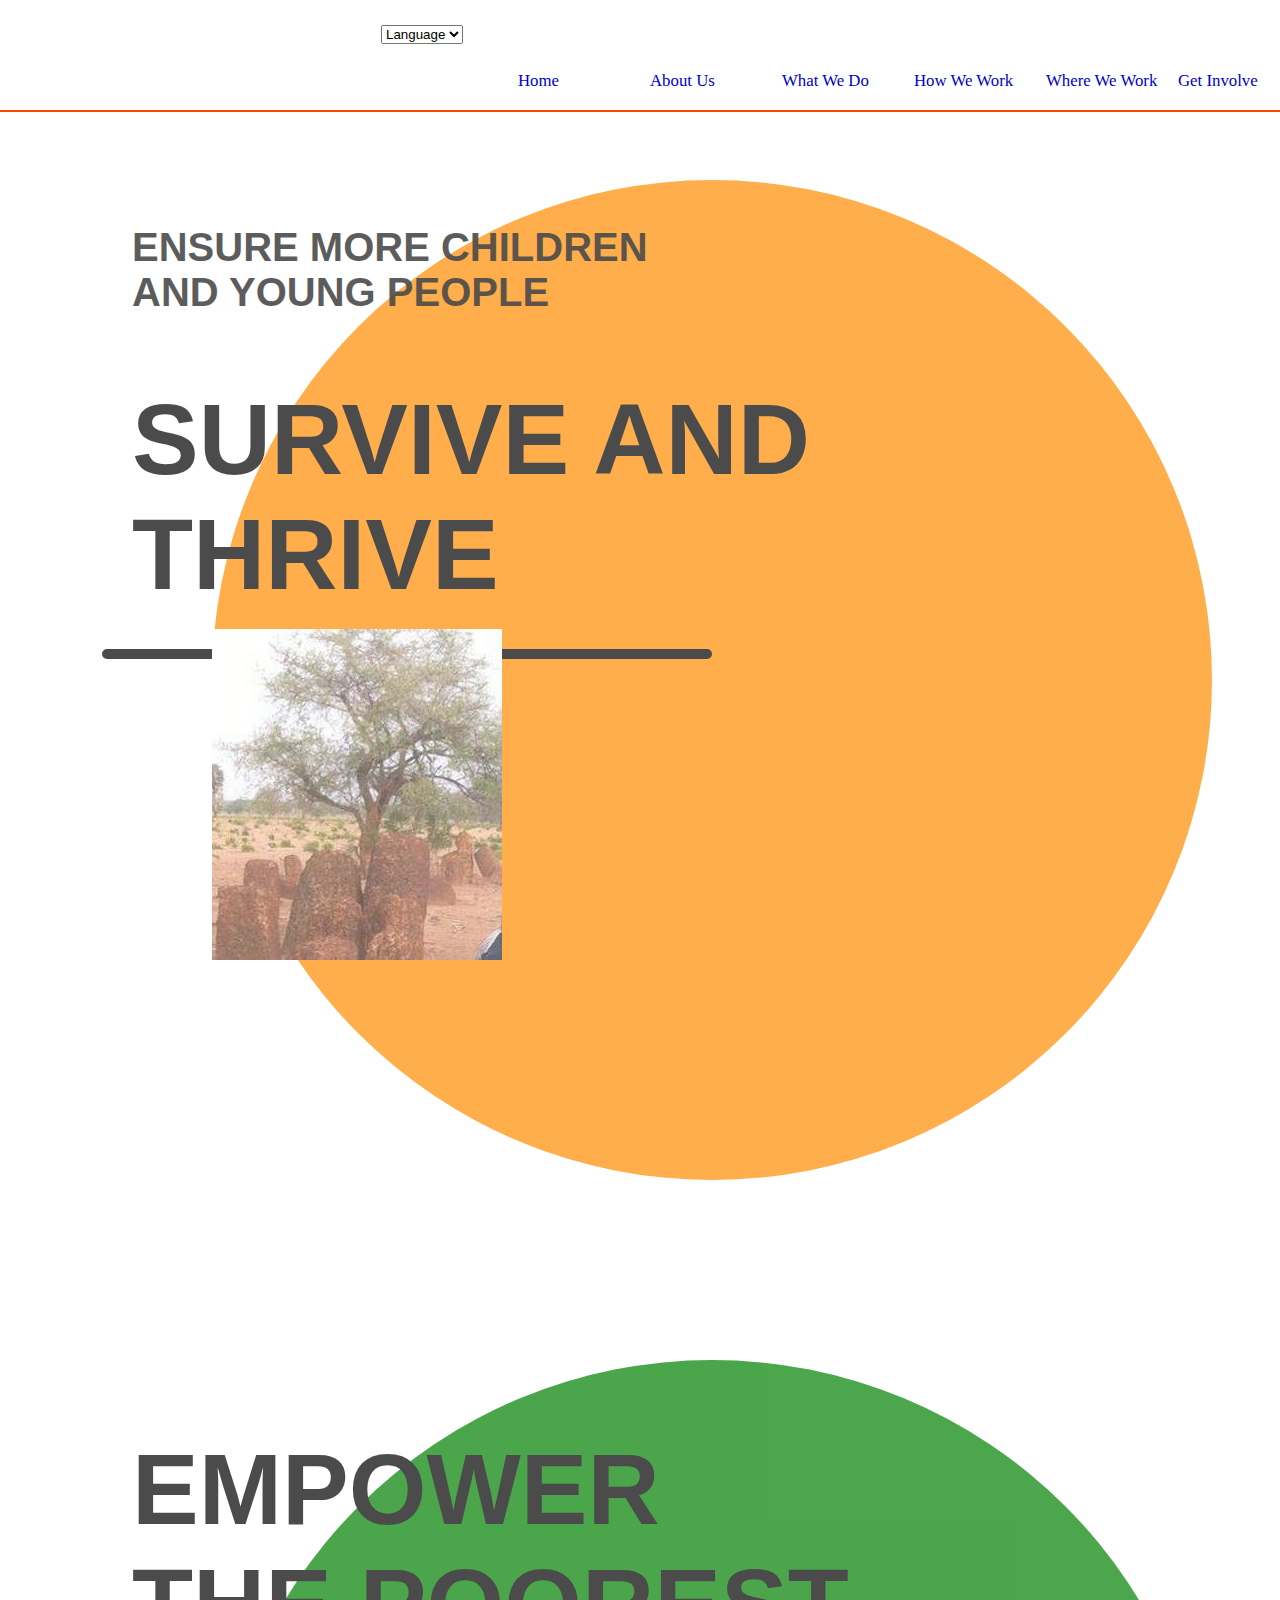
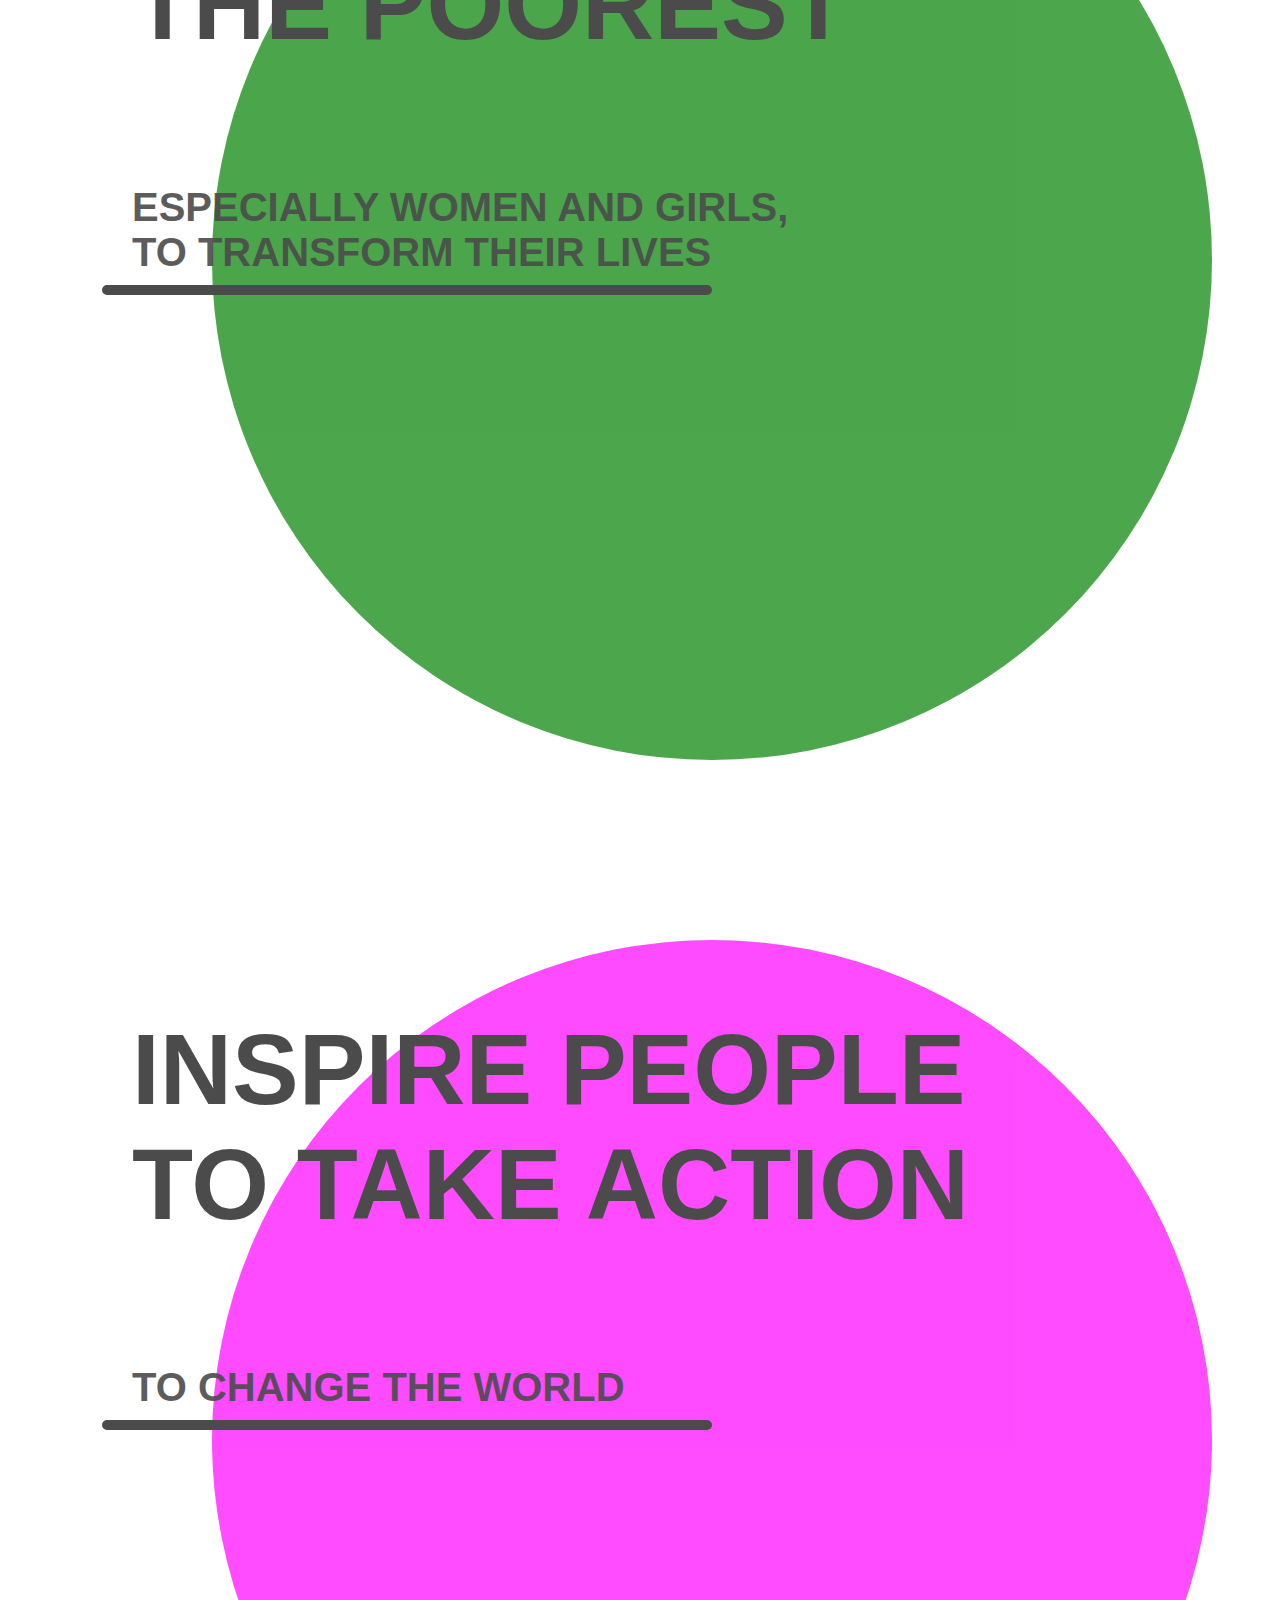
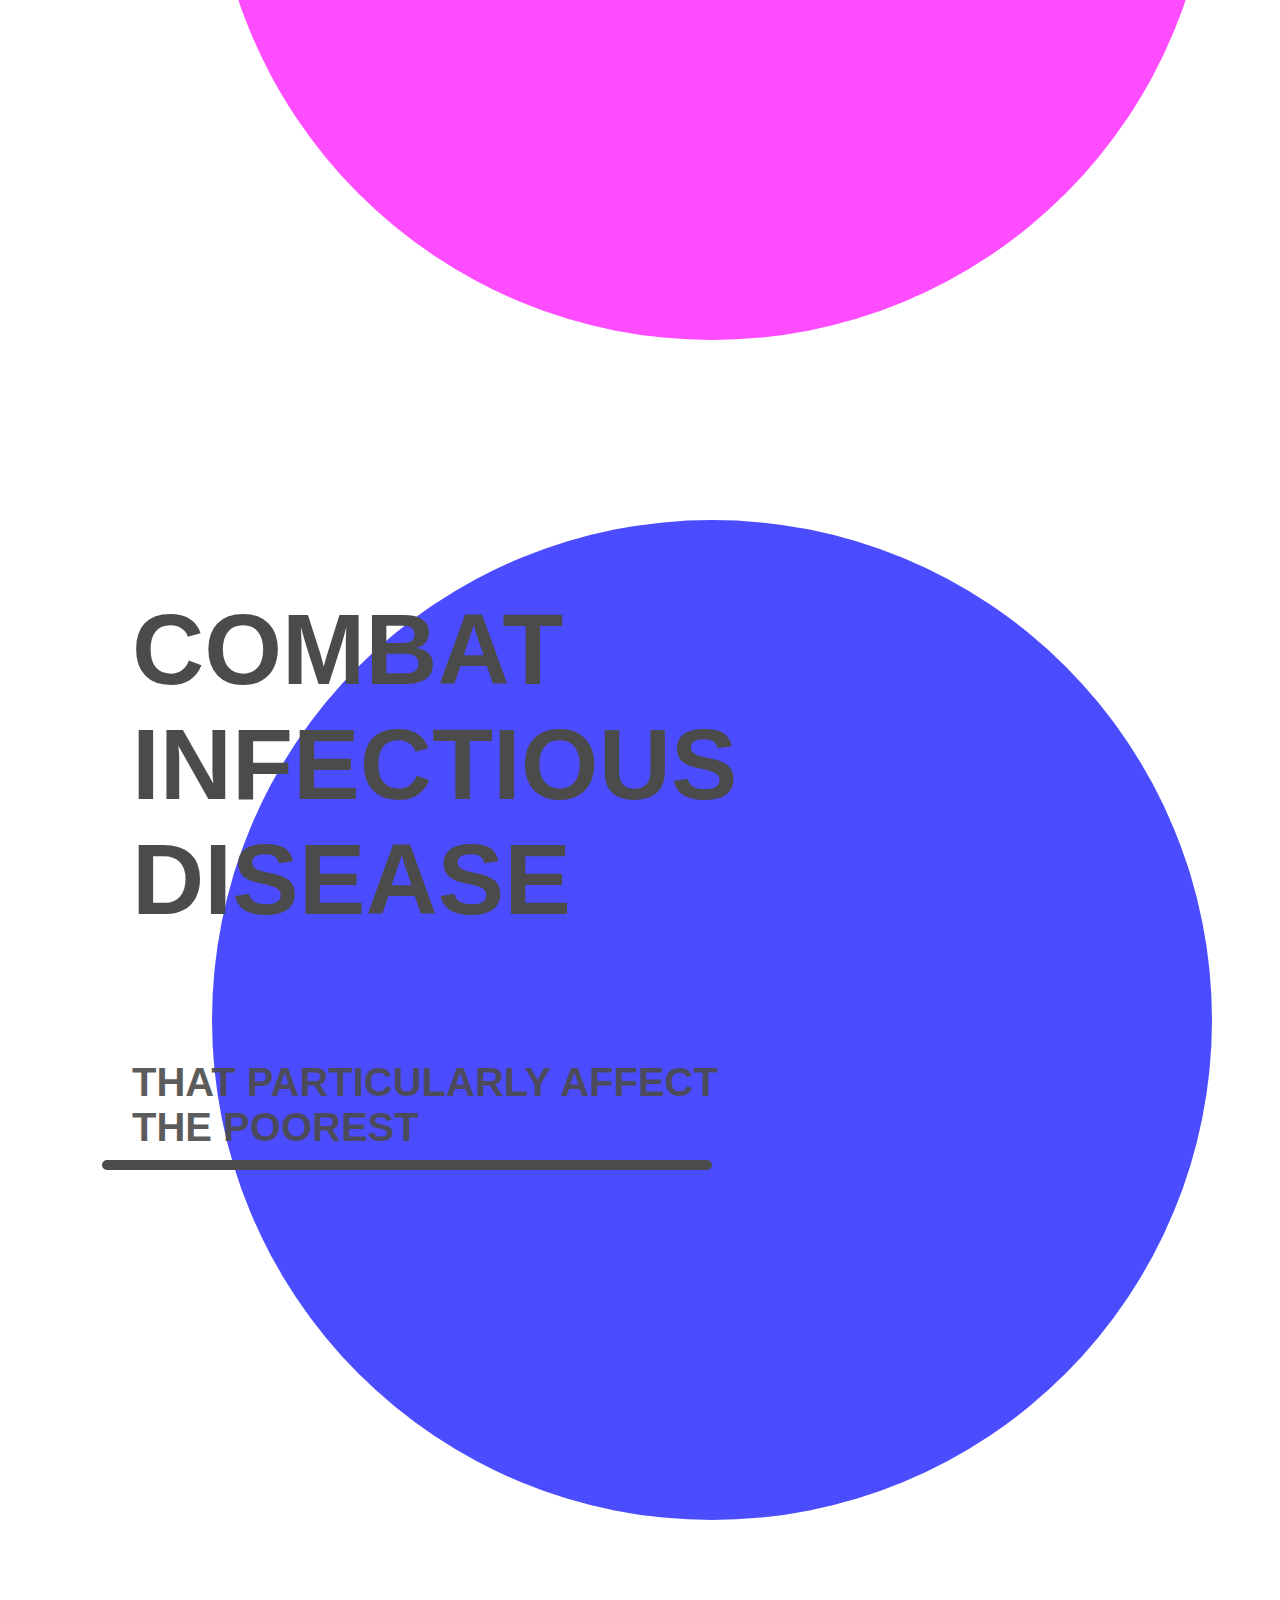
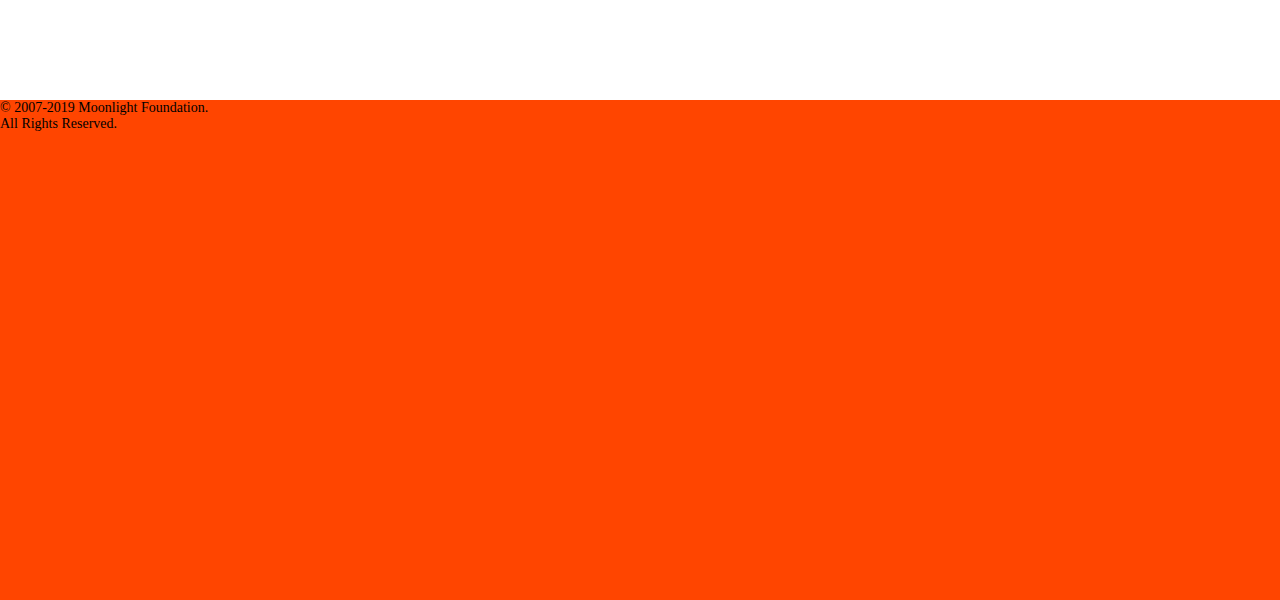
<file: index.html>
<!DOCTYPE html>

<html>
<head>
	<meta charset="UTF-8">
  	<meta name="description" content="Charitable Foundation">
  	<meta name="keywords" content="HTML5,CSS3,XML,JavaScript, HTML">
  	<meta name="author" content="Lamin Ceesay">
  	<meta name="viewport" content="width=device-width, initial-scale=1.0">

	<title>Moonlight-Home</title>
		<link rel="stylesheet" type="text/css" href="css/webstyle.css">
	  	
</head>


<body>

	<!-- <div id="topHeader"> -->
	  		

	<div id="fixed-header">
		<!-- <div id="logoContainer"><img id="Logo" src="images/MoonlightLogo.png"></div>
		<h2 id="topHeaderText">Moonlight Foundation</h2> -->
			<div>
				<div id="navBar">
					<ul>
		          		<li><a href="base.html"> Home</a></li>  

		          		<li ><a href="aboutUs.html"> About Us</a>
				              <ul>
				                 <li><a href="./public/about/contactUs.html">Contact Us</a></li>
				                 <li><a href="./public/about/financials.html">Financials</a></li>
				                 <li><a href="./public/about/ourHistory.html">Our History</a></li>
				                 <li><a href="./public/about/ourPartners.html">Our Partners</a></li>
				                 <li><a href="./public/about/ourPeople.html">Our People</a></li>
				                 <li><a href="./public/about/whoWeAre.html">Who We Are</a></li>
				              </ul>
		         		</li>
          
				        <li><a href="./public/whatWeDo/whatWeDo.html"> What We Do</a>
				             <ul>
				                 <li><a href="agriculturalDevelopment.html">Agricultural Development</a></li>
				                 <li><a href="educational.html">educational</a></li>
				                 <li><a href="financialHelp.html">Financial Help</a></li>
				                 <li><a href="healthCare.html">Health Care</a></li>
				                 <li><a href="emergencyResponse.html">Emergency Response</a></li>
				             </ul>

				        </li>
				        <li><a href="howWeWork/howWeWork.html"> How We Work</a>
				              <ul>
				                 <li><a href="howWemakeGrants.html"> How We Make Grants</a></li>
				                 <li><a href="strategicDevelopment.html">Strategic Development</a></li>
				              </ul>
				        </li>

				        <li><a href="whereWeWork/whereWeWork.html"> Where We Work</a>
				              <!-- <ul>
				                 <li><a href="admission.html">Admission</a></li>
				                 <li><a href="tuition.html">Tuition</a></li>
				              </ul> -->
				        </li>

				        <li><a href="getinvolve/getinvolve.html"> Get Involve</a>
				              <ul>
				                 <li><a href="becomeDonor.html">Become A Donor</a></li>
				                 <li><a href="howToApply.html">How To Apply</a></li>
				              </ul>
				        </li>
			      	</ul> 
				</div>

			</div>
			<p id="languagePack">
				        		<select>
					 				<option>Language</option>
					 				<option>English</option>
					 				<option>French</option>
					 				<option>Arabic</option>
					 				<option>Spanish</option>
					 				<option>Chinese</option>
					 			</select>
					 			</p>
		</div>


    <section>
		<div id="mainBody">
	<!-- </div> -->


	


	<!-- <div id="photoSlide-Container">
		<h1 class="mainHomeText">ALL LIVES <br> HAVE EQUAL VALUES</h1>			
		<div class="photoSlide-Content">
			<img class="centerPhoto" src="images/lovebundung.jpg">
			<img class="centerPhoto" src="images/athletes.jpg">
			<img class="centerPhoto" src="images/kids.jpg">
			<img class="centerPhoto" src="images/stonecircle2.jpg">
		</div>
	</div> -->


	<div id="healthCareSection" Class="circleContainer">
			<div class="circleText">
				<h3>ENSURE MORE CHILDREN <BR> AND YOUNG PEOPLE</h3>
					<h1>SURVIVE AND <br>THRIVE</h1>				
						<hr class= "orangeUnderlineHealth">		
			<div ></div>
			</div>

		<div class="sectionCenterPhoto">
			<img class="centerPhoto" src="./assets/images/stonecircle.jpg"/>
		</div>
	</div>



	<div id="agricultureSection" class="circleContainer">
			<div class="circleText">
				<h1>EMPOWER <br> THE POOREST</h1><br>
					<h3>ESPECIALLY WOMEN AND GIRLS, <BR> TO TRANSFORM THEIR LIVES</h3>
						<hr class= "greenUnderlineAgric">	
			</div>
		<div class="sectionPhoto">
		</div>		
	</div>


	<div id="education" class="circleContainer">
			<div class="circleText">
				<h1>INSPIRE PEOPLE <br> TO TAKE ACTION</h1><br>
					<h3>TO CHANGE THE WORLD</h3>
						<hr class= "purpleUnderlineEducation">
			</div>
		<div class="sectionPhoto">
		</div>		
	</div>


	<div id="section4" class="circleContainer">
			<div class="circleText">
				<h1>COMBAT <br> INFECTIOUS <br> DISEASE</h1><br>
				<h3>THAT PARTICULARLY AFFECT <br>THE POOREST </h3>
						<hr class= "blueUnderlineEducation">	
			</div>
		<div class="sectionPhoto">
		</div>		
	</div>
	</div> 
</section> 



	<div id="footer">
		  &copy; 2007-2019 Moonlight Foundation. <br> All Rights Reserved.   
	</div>

</body>
</html>
</file>
<file: css/webstyle.css>
/*=====BODY SECTION =====*/

body{
    /*background-color: snow;*/
    margin: 0;
    padding: 0;
    font-family: verdana Arial times georgia;
    font-size: 14px;
    z-index: 1;
}


        /*==== NAVBAR SECTION =====*/


#topHeaderText{
	color: white;
	font-family: carsiva;
	font-size: 25px;
	text-align: left;
    padding: 10px;
}
#Logo{
	height: 80%;
	width: 80px;
	/*position: relative;
	float: left;
	padding-right: 7px;
	margin: 100px 5px 0 5px;*/	
}
#logoContainer{
	float: left;
	position: relative;
	margin-left: 100px;
	margin-bottom: 20px;
	margin-top: 20px;
	padding-right: 20px;
}
#mainBody{
			width: 95%;
			margin: 0 auto;  /*center the DIV horizontal */
			/*background-color: red;*/
		}
#fixed-header{
			background: #FFFFFF;
			width: 100%;
			height: 100px;
			position: fixed;
			padding: 10px 0 0 30px;
			color: orangered;
			top: 0; 
			border-bottom: 2px orangered solid;
			z-index: 1; /*the main body will scroll under the header*/
			/*overflow: hidden; */
		}
		
		#navBar ul{
			float: right;
   			 padding: 0px;
  			margin-top: 4%;
  			list-style: none;
		}
		#navBar li{
			float: left;
  			font-size: 120%;
  			width: 130px;
  			height: 40px;
  			line-height: 40px;	
  			margin-right: 2px;
  			/*background-color: lightgrey;*/
		}

		#navBar a {
			text-decoration: none;
			color: mediumblue;
			display: block;
		}
		#navBar a:hover {
			color: dimgrey;
		}

		#navBar ul li ul li{
    		display: none;
    		width: 200px;
    		padding: 5px;
   			 /*position: absolute; 
   			 min-width: 160px;
   			 z-index: 1;*/	   
		}
		#navBar ul li:hover ul li{
    		display: block;	
    		background: #242424; 
    		/*opacity: .5;  */
		} 

#navBar a:visited{
	color: red;
}

#languagePack{
	float: right;
	margin-right: 55px;
	font-size: 110%;
	/*color: orangered;*/
	color: #A2A2A2;
}

/*====BODY CONTAINER SECTION ====*/

/*.centerPhoto{
	margin: 20px 10px 10px 10px; 
    padding: 10%;
    height: 300px;
    width: 600px;
}*/

#photoSlide-Container{
    background-color: lavender;
	width: 100%;
	height: 550px;
	margin: 0;	
}
.photoSlide-Content{

}

.circleContainer{
	width: 1000px;
	height: 1000px;
	margin: 180px;
	border-radius: 50%;
	display: block;
	opacity: 0.7;
}

.circleText{
	margin-left: -8%;
	padding-top: 5px;
}

/* === UNDERLINE SECTION ==== */

hr.orangeUnderlineHealth{
	border: 5px solid black;
	width: 600px;
	margin: -30px;
	border-radius: 5px;
}


hr.greenUnderlineAgric{
	border: 5px solid black;
	width: 600px;
	margin: -30px;
	border-radius: 5px;
}

hr.purpleUnderlineEducation{
	border: 5px solid black;
	width: 600px;
	margin: -30px;
	border-radius: 5px;
}

hr.blueUnderlineEducation{
	border: 5px solid black;
	width: 600px;
	margin: -30px;
	border-radius: 5px;
}


#healthCareSection{
	background-color: darkorange;
	position: relative;	
}

#agricultureSection{
	background-color: green;
	position: relative;	
}

#education{
	background-color: magenta;
	position: relative;
}

#section4{
	background-color: blue;
	position: relative;
}

.videoContainer{

}

h1{
	font-size: 100px;
	font-family: arial;
}

h3{
	font-size: 40px;
	font-family: arial;
	opacity: 0.9;
}

.mainHomeText{
	text-align: center;
}

/* FOOTER SECTION === */

#footer{
	max-width: 100%;
	height: 500px;
	background-color: orangered;
}
</file>
